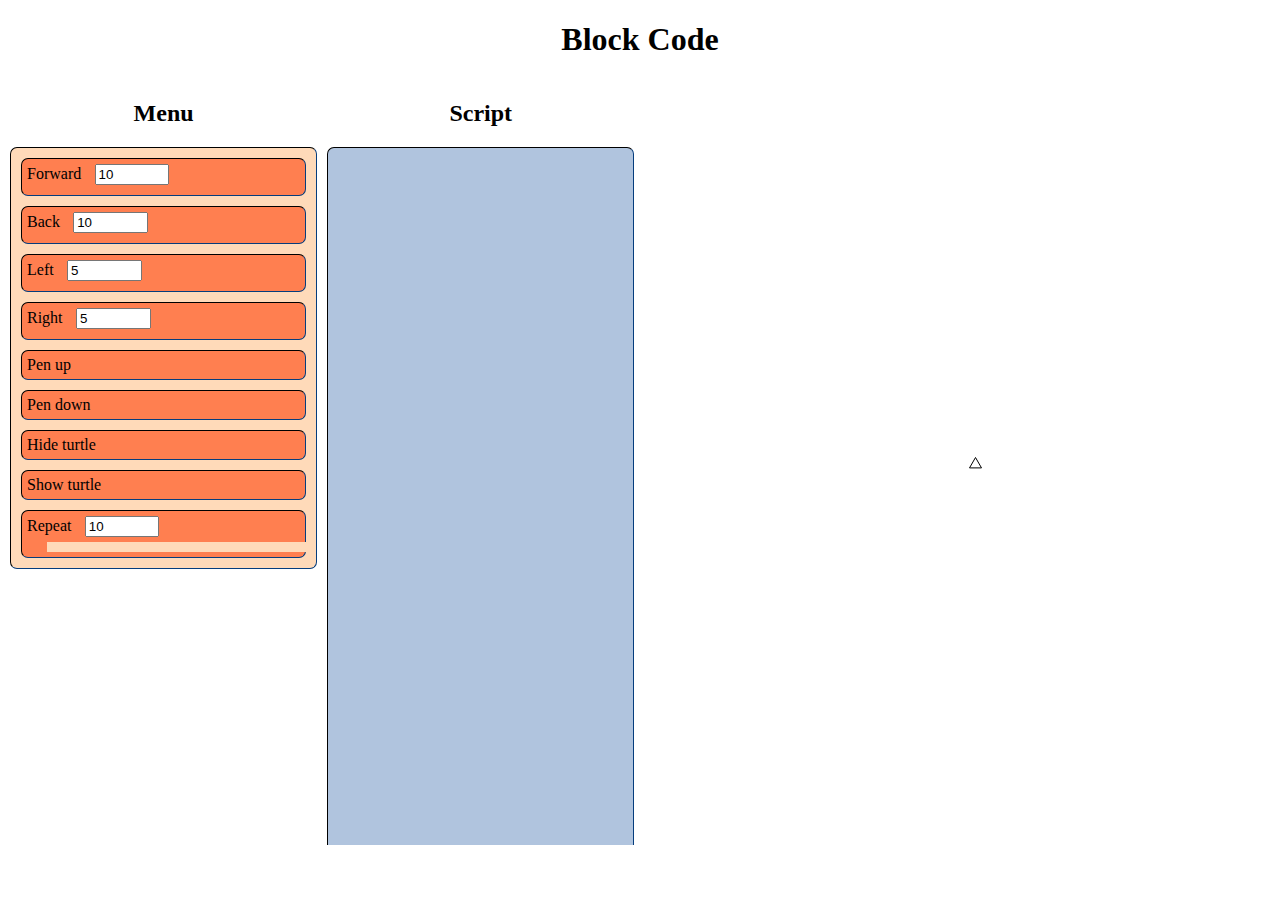
<file: blockcode/index.html>
<!DOCTYPE html>
<html lang="en">
  <head>
      <meta charset="utf-8" />
      <title>Block Code</title>
      <link rel="stylesheet" type="text/css" href="blocks.css" />
  </head>
  <body>
    <h1>Block Code</h1>
    <div class="menu-column">
      <h2>Menu</h2>
      <div class="menu"></div>
    </div>
    <div class="script-column">
      <h2>Script</h2>
      <div class="script"></div>
    </div>
    <canvas class="turtle-canvas"></canvas>
    <script src="blocks.js"></script>
    <script src="turtle.js"></script>
    <script src="menu.js"></script>
  </body>
</html>
</file>
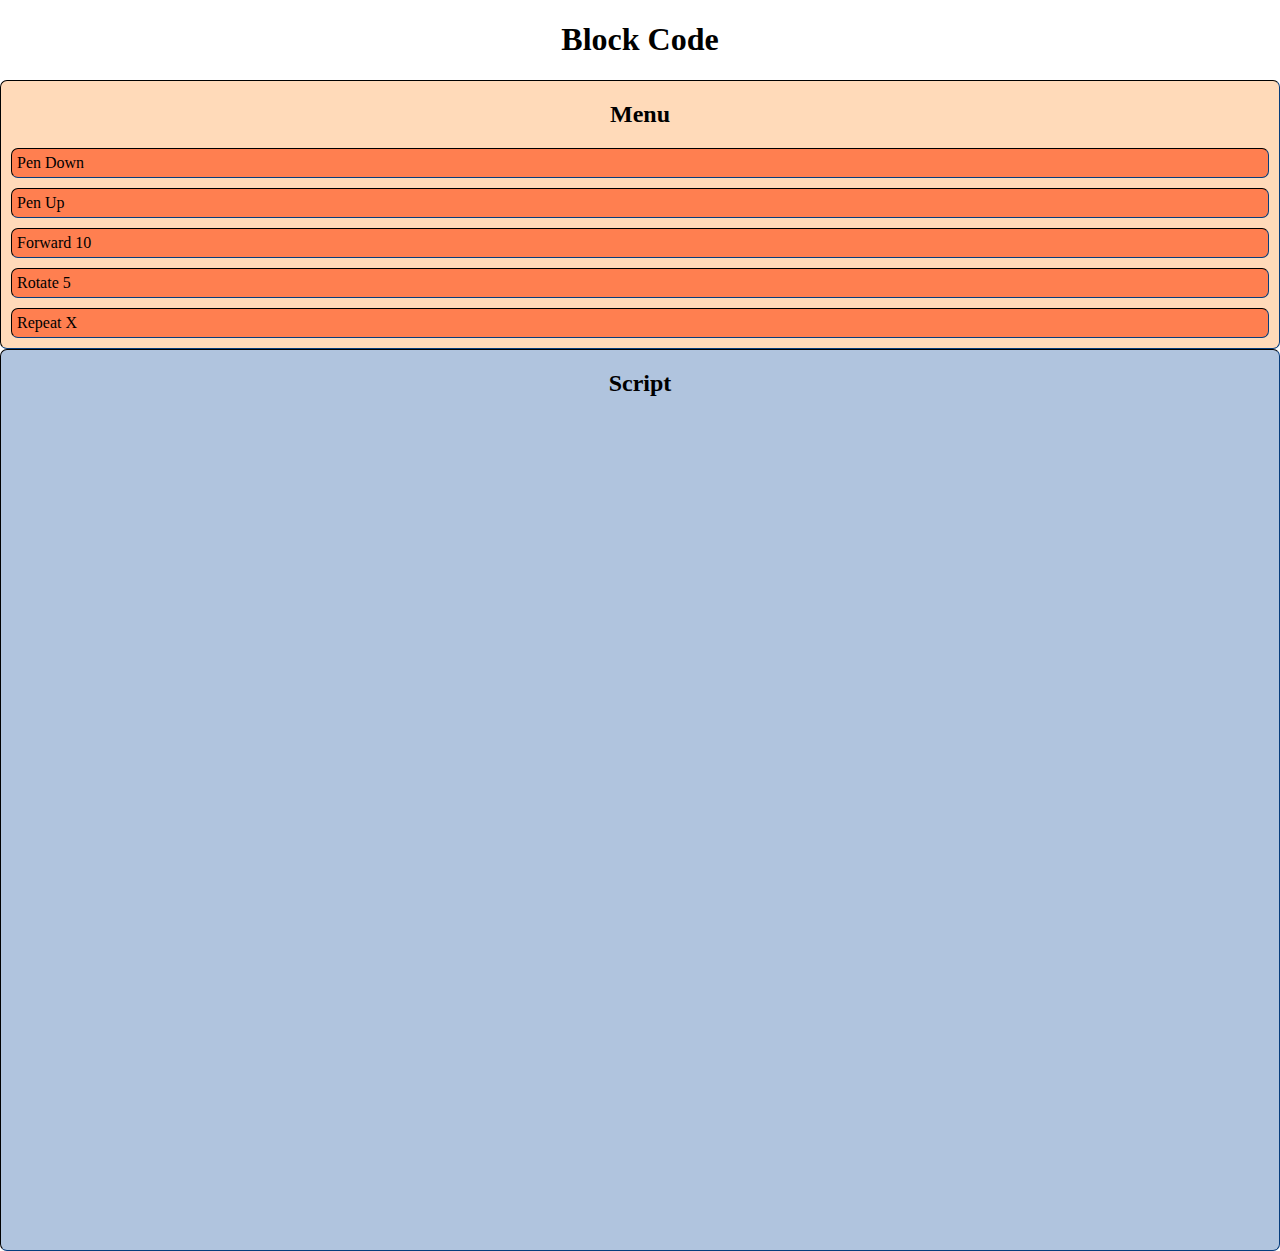
<file: blockcode/native_dragging.html>
<!DOCTYPE html>
<html lang="en">
  <head>
      <meta charset="utf-8" />
      <title>Block Code</title>
      <link rel="stylesheet" type="text/css" href="blocks.css" />
  </head>
  <body>
    <h1>Block Code</h1>
    <div class="menu">
      <h2>Menu</h2>
      <div class="block" draggable="true">Pen Down</div>
      <div class="block" draggable="true">Pen Up</div>
      <div class="block" draggable="true">Forward 10</div>
      <div class="block" draggable="true">Rotate 5</div>
      <div class="block" draggable="true">Repeat X</div>
    </div>
    <div class="script">
      <h2>Script</h2>
    </div>
    <script src="blocks.js"></script>
  </body>
</html>
</file>
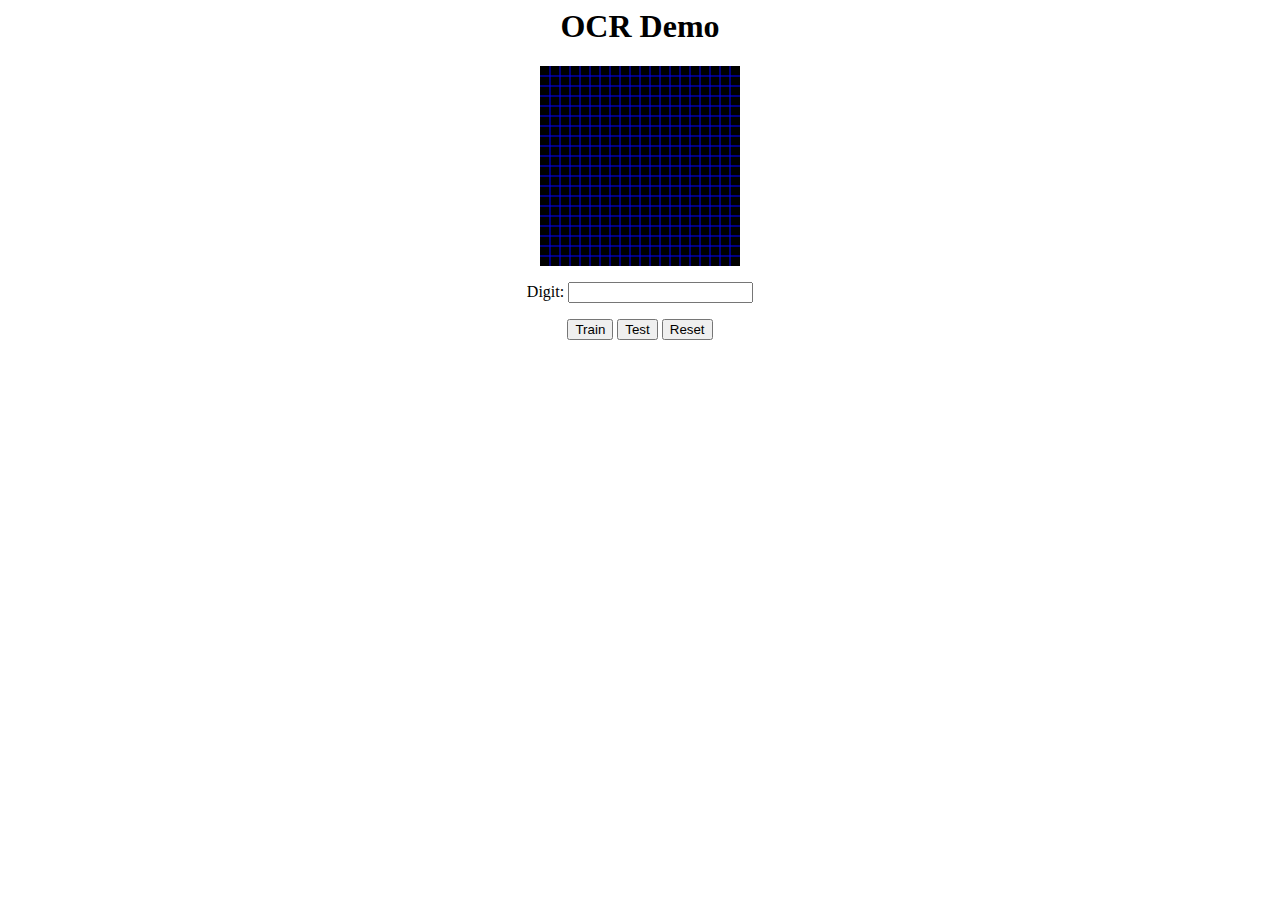
<file: ocr/ocr.html>
<html>
  <head>
    <script src='ocr.js'></script>
    <!-- <link rel='stylesheet' type='text/css' href='ocr.css' /> -->
  </head>
  <body onload='ocrDemo.onLoadFunction()'>
    <div id='main-container' style='text-align: center;'>
      <h1>OCR Demo</h1>
      <canvas id='canvas' width='200' height='200'></canvas>
      <form name='input'>
        <p>Digit: <input id='digit' type='text'></p>
        <input type='button' value='Train' onclick='ocrDemo.train()' />
        <input type='button' value='Test' onclick='ocrDemo.test()' />
        <input type='button' value='Reset' onclick='ocrDemo.resetCanvas()' />
      </form>
    </div>
  </body>
</html>
</file>
<file: blockcode/blocks.css>
html, body{
    height: 100%;
    padding: 0;
    border: 0;
    margin: 0;
}
.menu, .script, .block{
    border: 1px inset #021429;
    border-radius: 7px;
}
h1, h2, h3, h4, h5, h6{
    text-align: center;
}
.menu-column{
    width: 24%;
    height: 85%;
    float: left;
    margin-left: 10px;
    overflow-y: auto;
}
.menu{
    background-color: PeachPuff;
}
.menu.over{
    background-color: BurlyWood;
}
.script-column{
    width: 24%;
    height: 85%;
    float: left;
    margin-left: 10px;
    margin-right: 10px;
    overflow-y: auto;
}
.script{
    background-color: LightSteelBlue;
    height: 100%;
}
.script.over{
    background-color: CadetBlue;
}
.turtle-canvas{
    background-color: white;
    width: 46%;
    height: 85%;
    float: right;
    margin-right: 10px;
}
.block{
    padding: 5px;
    margin: 10px;
    cursor: move;
}
.block.running{
    outline: 2px solid red;
}
.block.next{
    outline: 2px solid green;
}
.block.dragging{
    opacity: 0.4;
}
.menu .block{
    background-color: Coral;
}
.script .block{
    margin: 5px;
    background-color: DodgerBlue;
}

.block input{
    margin-left: 1em;
    width: 5em;
    margin-bottom: 5px;
}

.container{
    margin-left: 20px;
    padding-bottom: 10px;
    /*padding-top: 5px;*/
    border: 0;
    background-color: LightSteelBlue;
    border-bottom-right-radius: 0;
    border-top-right-radius: 0;
    margin-right: -6px;
}

.menu .container{
    background-color: PeachPuff;
}

.over .container{
    background-color: CadetBlue;
}
</file>
